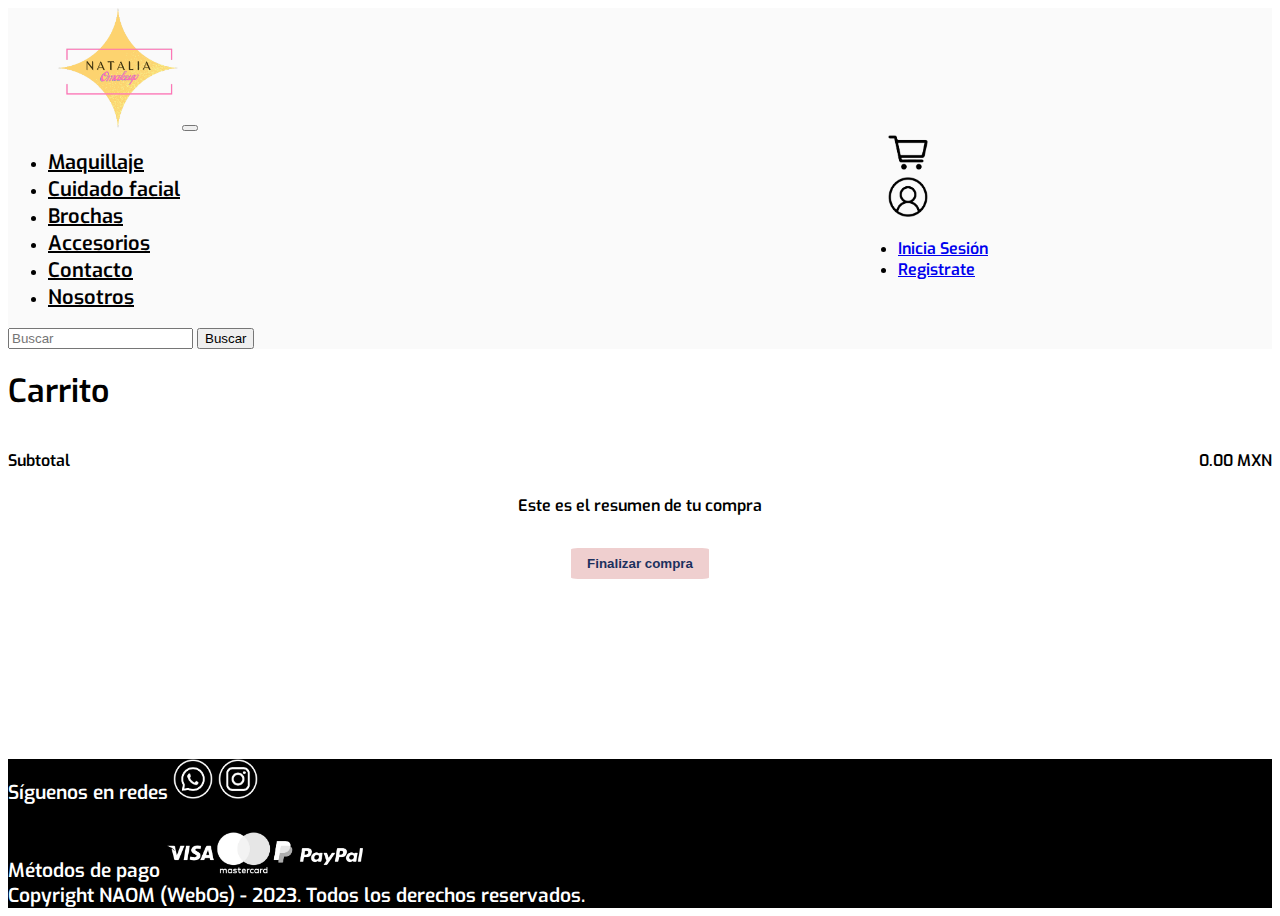
<file: NAOM-api/src/main/resources/static/HTML/carrito.html>
<!doctype html>
<html lang="en">

<head>
  <meta charset="utf-8">
  <meta name="viewport" content="width=device-width, initial-scale=1">
  <link href="https://cdn.jsdelivr.net/npm/bootstrap@5.2.3/dist/css/bootstrap.min.css" rel="stylesheet"
    integrity="sha384-rbsA2VBKQhggwzxH7pPCaAqO46MgnOM80zW1RWuH61DGLwZJEdK2Kadq2F9CUG65" crossorigin="anonymous">
    <link rel="stylesheet" href="https://fonts.googleapis.com/css2?family=Material+Symbols+Rounded:opsz,wght,FILL,GRAD@20..48,100..700,0..1,-50..200" />
    <link rel="stylesheet" href="../css/footer.css">
  <link rel="stylesheet" href="../css/navbar.css">
  <link rel="stylesheet" href="../css/carrito.css">
  <script type="module" src="../js/carrito.js" defer></script>
  <title>NAOM</title>
</head>

<body>
  <nav class="navbar navbar-expand-xl bg-light">
    <div class="container-fluid">
      <a class="navbar-brand" style="margin-right: 0;" href="/"><img src="../Fotos_pagina/Logo_NAOM.png"
          alt="" width="150px"></a>
      <div class="row" id="user-wrapper">
        <div class="col-4">
          <a class="iconNav" href="../HTML/carrito.html"><img src="../Fotos_pagina/Carrito.png" alt="" width="35px"
              id="cartIcon"></a>
        </div>
        <div class="dropdown col-4">
          <a class="iconNav" href="#" role="button" data-bs-toggle="dropdown" aria-expanded="false">
            <img src="../Fotos_pagina/Usuario.png" alt="" width="35px" id="userIcon">
          </a>
          <ul class="dropdown-menu">
            <li><a class="dropdown-item toggleUserView" href="../HTML/logIn.html">Inicia Sesión</a></li>
            <li><a class="dropdown-item toggleUserView" href="../HTML/registro.html">Registrate</a></li>
          </ul>
        </div>
        <!--<a class="iconNav" href="../html/registro.html"><img src="../Fotos_pagina/Usuario.png" alt="" width="35px" id="userIcon"></a>-->
      </div>
      <button class="navbar-toggler" type="button" data-bs-toggle="collapse" data-bs-target="#navbarSupportedContent"
        aria-controls="navbarSupportedContent" aria-expanded="false" aria-label="Toggle navigation">
        <span class="navbar-toggler-icon"></span>
      </button>
      <div class="collapse navbar-collapse" id="navbarSupportedContent">
        <ul class="navbar-nav me-auto mb-2 mb-lg-0">
          <li class="nav-item">
            <a class="nav-link" href="./maquillaje.html">Maquillaje</a>
          </li>
          <li class="nav-item">
            <a class="nav-link" href="./cuidadofacial.html">Cuidado facial</a>
          </li>
          <li class="nav-item">
            <a class="nav-link" href="./brochas.html">Brochas</a>
          </li>
          <li class="nav-item">
            <a class="nav-link" href="./accesorios.html">Accesorios</a>
          </li>
          <li class="nav-item">
            <a class="nav-link" href="contact.html">Contacto</a>
          </li>
          <li class="nav-item">
            <a class="nav-link" href="aboutus.html">Nosotros</a>
          </li>
        </ul>
      </div>
      <form class="d-flex" role="search">
        <input class="form-control me-2" type="search" id="searchBar" placeholder="Buscar" aria-label="Search">
        <button class="btn btn-outline-dark" id="searchButton" type="submit">Buscar</button>
      </form>
    </div>
  </nav>
  <!-- Carrito -->
  <main class="container">
    <header class="main-headers mt-3">
      <h1 class="text-center"> <b> Carrito </b> </h1>
    </header>
    <div class="row justify-content-around" id="carrito">
      <!-- User Articles -->
      <div class="text-center align-items col-lg-6 col-sm-12 pt-2" id="userArticles">
      </div>
      <!-- Summary-->
      <div id="resumen" class="col-lg-5 col-sm-12 mt-3">
          <div id="subtotal">
            <p>Subtotal</p>
            <p>0.00 MXN</p>
          </div>
          <div>
            <p>Este es el resumen de tu compra</p>
          </div>
          <div>
            <button id="finCompra">Finalizar compra</button>
          </div>
      </div>
    </div>
  </main>
  

  <footer class="text-center text-white" style="background-color:black;">
    <!-- Grid container -->
    <div class="container">
      <!-- Section: Social media -->
      <section class="mb-4">
        <span>Síguenos en redes</span>
        <!-- Whatsapp -->
        <a class="btn btn-link btn-floating btn-lg text-dark m-1" href="#!" target="_blank" title="Mándame un mensaje"
          role="button" data-mdb-ripple-color="dark" style="padding: 0;"><img src="../Fotos_pagina/Whats.png"
            width="40px" style="color: white;" alt=""></i></a>

        <!-- Instagram -->
        <a class="btn btn-link btn-floating btn-lg text-dark m-1" href="https://www.instagram.com/natalia_omakeup/"
          target="_blank" title="Sígueme en Instagram" role="button" data-mdb-ripple-color="dark"
          style="padding: 0;"><img src="../Fotos_pagina/IG.png" alt="" width="40px" height="40px"></i></a>
        <br>
        <br>
        <span>Métodos de pago</span>
        <a class="btn btn-link btn-floating btn-lg text-dark m-1" href="#!" role="button" data-mdb-ripple-color="dark"
          style="padding: 0;"><img src="../Fotos_pagina/tarjetas1.png" alt="" width="200px"></i></a>
      </section>
    </div>
    <div class="text-center text-dark pb-2" style="background-color: rgba(0, 0, 0, 0.2);">
      Copyright NAOM (WebOs) - 2023. Todos los derechos reservados.
    </div>
  </footer>
  <script src="../js/navbar.js"></script>
  <script src="https://cdn.jsdelivr.net/npm/bootstrap@5.2.3/dist/js/bootstrap.bundle.min.js"
    integrity="sha384-kenU1KFdBIe4zVF0s0G1M5b4hcpxyD9F7jL+jjXkk+Q2h455rYXK/7HAuoJl+0I4"
    crossorigin="anonymous"></script>
</body>

</html>
</file>
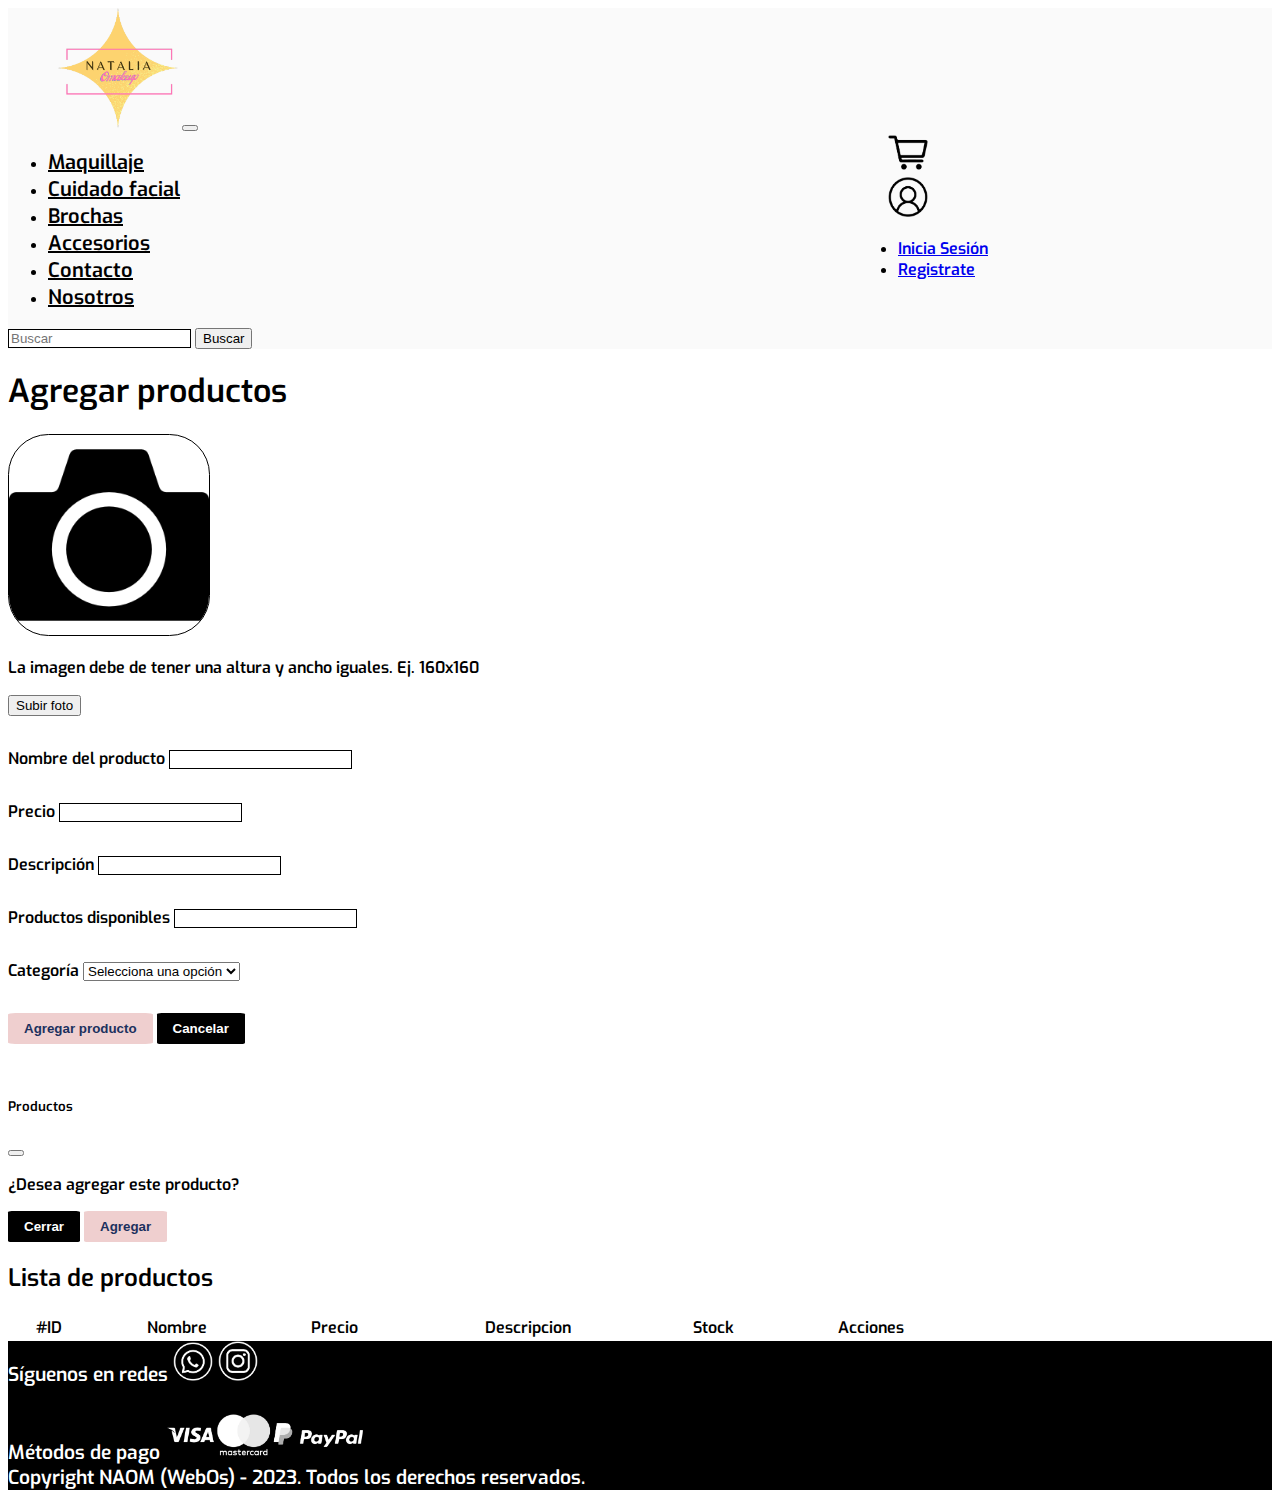
<file: NAOM-api/src/main/resources/static/HTML/formProductos.html>
<!doctype html>
<html lang="en">

<head>
  <meta charset="utf-8">
  <meta name="viewport" content="width=device-width, initial-scale=1">
  <title>NAOM-Nosotros</title>
  <link href="https://cdn.jsdelivr.net/npm/bootstrap@5.2.3/dist/css/bootstrap.min.css" rel="stylesheet"
    integrity="sha384-rbsA2VBKQhggwzxH7pPCaAqO46MgnOM80zW1RWuH61DGLwZJEdK2Kadq2F9CUG65" crossorigin="anonymous">
  <link rel="stylesheet" href="../css/footer.css">
  <link rel="stylesheet" href="../css/navbar.css">
  <link rel="stylesheet" href="../css/formProducts.css">
  <link rel="stylesheet" href="../css/aboutus.css">

</head>

<body>
  <nav class="navbar navbar-expand-xl bg-light">
    <div class="container-fluid">
      <a class="navbar-brand" style="margin-right: 0;" href="../index.html"><img src="../Fotos_pagina/Logo_NAOM.png"
          alt="" width="150px"></a>
      <div class="row" id="user-wrapper">
        <div class="col-4">
          <a class="iconNav" href="../HTML/carrito.html"><img src="../Fotos_pagina/Carrito.png" alt="" width="35px"
              id="cartIcon"></a>
        </div>
        <div class="dropdown col-4">
          <a class="iconNav" href="#" role="button" data-bs-toggle="dropdown" aria-expanded="false">
            <img src="../Fotos_pagina/Usuario.png" alt="" width="35px" id="userIcon">
          </a>
          <ul class="dropdown-menu">
            <li><a class="dropdown-item toggleUserView" href="../HTML/logIn.html">Inicia Sesión</a></li>
            <li><a class="dropdown-item toggleUserView" href="../HTML/registro.html">Registrate</a></li>
          </ul>
        </div>
        <!--<a class="iconNav" href="../html/registro.html"><img src="../Fotos_pagina/Usuario.png" alt="" width="35px" id="userIcon"></a>-->
      </div>
      <button class="navbar-toggler" type="button" data-bs-toggle="collapse" data-bs-target="#navbarSupportedContent"
        aria-controls="navbarSupportedContent" aria-expanded="false" aria-label="Toggle navigation">
        <span class="navbar-toggler-icon"></span>
      </button>
      <div class="collapse navbar-collapse" id="navbarSupportedContent">
        <ul class="navbar-nav me-auto mb-2 mb-lg-0">
          <li class="nav-item">
            <a class="nav-link" href="./maquillaje.html">Maquillaje</a>
          </li>
          <li class="nav-item">
            <a class="nav-link" href="./cuidadofacial.html">Cuidado facial</a>
          </li>
          <li class="nav-item">
            <a class="nav-link" href="./brochas.html">Brochas</a>
          </li>
          <li class="nav-item">
            <a class="nav-link" href="./accesorios.html">Accesorios</a>
          </li>
          <li class="nav-item">
            <a class="nav-link" href="contact.html">Contacto</a>
          </li>
          <li class="nav-item">
            <a class="nav-link" href="aboutus.html">Nosotros</a>
          </li>
        </ul>
      </div>
      <form class="d-flex" role="search">
        <input class="form-control me-2" type="search" id="searchBar" placeholder="Buscar" aria-label="Search">
        <button class="btn btn-outline-dark" id="searchBar" type="submit">Buscar</button>
      </form>
    </div>
  </nav>


  <div class="mx-2 my-4" id="formulario">
    <!-- Titulo formulario -->
    <h1 class="my-5 text-center">Agregar productos</h1>
    <!-- Formulario -->
    <div class="alert alert-success" role="alert" style="display: none;" id="alertSuccess">
    </div>
    <form class="row justify-content-around" action="" id="form">
      <div class="col-lg-7 form-outline text-center">
        <label class="form-label" for="form0"></label>
        <img id="prevImg" width="200px" src="../Fotos_pagina/photo-camera.png" />
        <p class="mt-1">La imagen debe de tener una altura y ancho iguales. Ej. 160x160</p>
        <button id="upload_widget" class="cloudinary-button">Subir foto</button>
    
        <div class="alertRegistro" id="alertFile" style="display: none;">Debe de contener una foto</div>
      </div>
      <div class="col-lg-7 form-outline">
        <label class="form-label" for="form1">Nombre del producto</label>
        <input type="text" name="name" id="form1" class="form-control" />
        <div class="alertRegistro" id="alertProductName" style="display: none;">El nombre debe contener entre 3-20
          caracteres</div>
      </div>
      <div class="col-lg-7 form-outline">
        <label class="form-label" for="form2">Precio</label>
        <input type="number" step="0.01" name="price" id="form2" class="form-control" />
        <div class="alertRegistro" id="alertPrice" style="display: none;">Ingresa un precio válido</div>
      </div>
      <div class="form-outline col-lg-7">
        <label class="form-label" for="form3">Descripción</label>
        <input type="text" name="description" id="form3" class="form-control" />
        <div class="alertRegistro" id="alertDescription" style="display: none;">La descripción debe contener más de 15
          caracteres</div>
      </div>
      <div class="form-outline col-lg-7">
        <label class="form-label" for="form4">Productos disponibles</label>
        <input type="number" step="0.01" name="stock" id="form4" class="form-control" />
        <div class="alertRegistro" id="alertAvailable" style="display: none;">Ingresa productos disponibles</div>
      </div>
      <div class="form-outline col-lg-7">
        <label class="form-label" for="form5">Categoría</label>
        <select class="form-select" aria-label="Default select example" id="selectorCategoria">
          <option selected>Selecciona una opción</option>
          <option value="1">1.- Maquillaje</option>
          <option value="2">2.- Brochas</option>
          <option value="3">3.- Cuidado Facial</option>
          <option value="4">4.- Accesorios</option>
        </select>
        <!-- <input type="number" step="0.01" name="stock" id="form4" class="form-control" /> -->
        <div class="alertRegistro" id="alertAvailable" style="display: none;">Ingresa productos disponibles</div>
      </div>
      <div class="form-outline mb-4 col-lg-7" id="buttons">
        <button type="submit" class="mx-2" id="btnProduct">Agregar producto</button>
        <button type="button" class="mx-2" id="btnProductCancel">Cancelar</button>
      </div>
    </form>
  </div>

 <!-----MODAL------>
 <div class="modal" id="exampleModal"  tabindex="-1" aria-labelledby="exampleModalLabel" aria-hidden="true">
  <div class="modal-dialog">
    <div class="modal-content">
      <div class="modal-header justify-content-around">
        <h5 class="modal-title">Productos</h5>
        <button type="button" id="CloseModal" class="btn-close" data-bs-dismiss="modal" aria-label="Close"></button>
      </div>
      <div class="modal-body text-center">
        <p>¿Desea agregar este producto?</p>
      </div>
      <div class="modal-footer">
        <button type="button" id="btnCerrar" data-bs-dismiss="modal">Cerrar</button>
        <button type="button" id="btnConfirm">Agregar</button>
      </div>
    </div>
  </div>
</div>

<div class="row justify-content-around">
  <h2 class="text-center my-5">Lista de productos</h2>
  <table id="tablaProductos" class="table table-borderless table-striped" style="width: 60rem; align-items: center;">
    <thead>
      <tr> 
        <th scope="col">#ID</th>
        <th scope="col">Nombre</th>
        <th scope="col">Precio</th>
        <th scope="col">Descripcion</th>
        <th scope="col">Stock</th>
        <th scope="col">Acciones</th>
      </tr>
    </thead>
    <tbody id="tableRow">
    </tbody>
  </table>
</div>

  <footer class="text-center text-white" style="background-color:black;">
    <!-- Grid container -->
    <div class="container">
      <!-- Section: Social media -->
      <section class="mb-4">
        <span>Síguenos en redes</span>
        <!-- Whatsapp -->
        <a class="btn btn-link btn-floating btn-lg text-dark m-1" href="#!" target="_blank" title="Mándame un mensaje"
          role="button" data-mdb-ripple-color="dark" style="padding: 0;"><img src="../Fotos_pagina/Whats.png"
            width="40px" style="color: white;" alt=""></i></a>

        <!-- Instagram -->
        <a class="btn btn-link btn-floating btn-lg text-dark m-1" href="https://www.instagram.com/natalia_omakeup/"
          target="_blank" title="Sígueme en Instagram" role="button" data-mdb-ripple-color="dark"
          style="padding: 0;"><img src="../Fotos_pagina/IG.png" alt="" width="40px" height="40px"></i></a>
        <br>
        <br>
        <span>Métodos de pago</span>
        <a class="btn btn-link btn-floating btn-lg text-dark m-1" href="#!" role="button" data-mdb-ripple-color="dark"
          style="padding: 0;"><img src="../Fotos_pagina/tarjetas1.png" alt="" width="200px"></i></a>

      </section>
    </div>
    <div class="text-center text-dark pb-2" style="background-color: rgba(0, 0, 0, 0.2);">
      Copyright NAOM (WebOs) - 2023. Todos los derechos reservados.
    </div>
  </footer>
  <script src="../js/navbar.js"></script>
  <script src="https://cdn.jsdelivr.net/npm/bootstrap@5.2.3/dist/js/bootstrap.bundle.min.js"
    integrity="sha384-kenU1KFdBIe4zVF0s0G1M5b4hcpxyD9F7jL+jjXkk+Q2h455rYXK/7HAuoJl+0I4"
    crossorigin="anonymous"></script>
  <script type="module" src="../js/formProducts.js"></script>
  <script src="https://upload-widget.cloudinary.com/global/all.js" type="text/javascript"></script> 
</body>

</html>
</file>
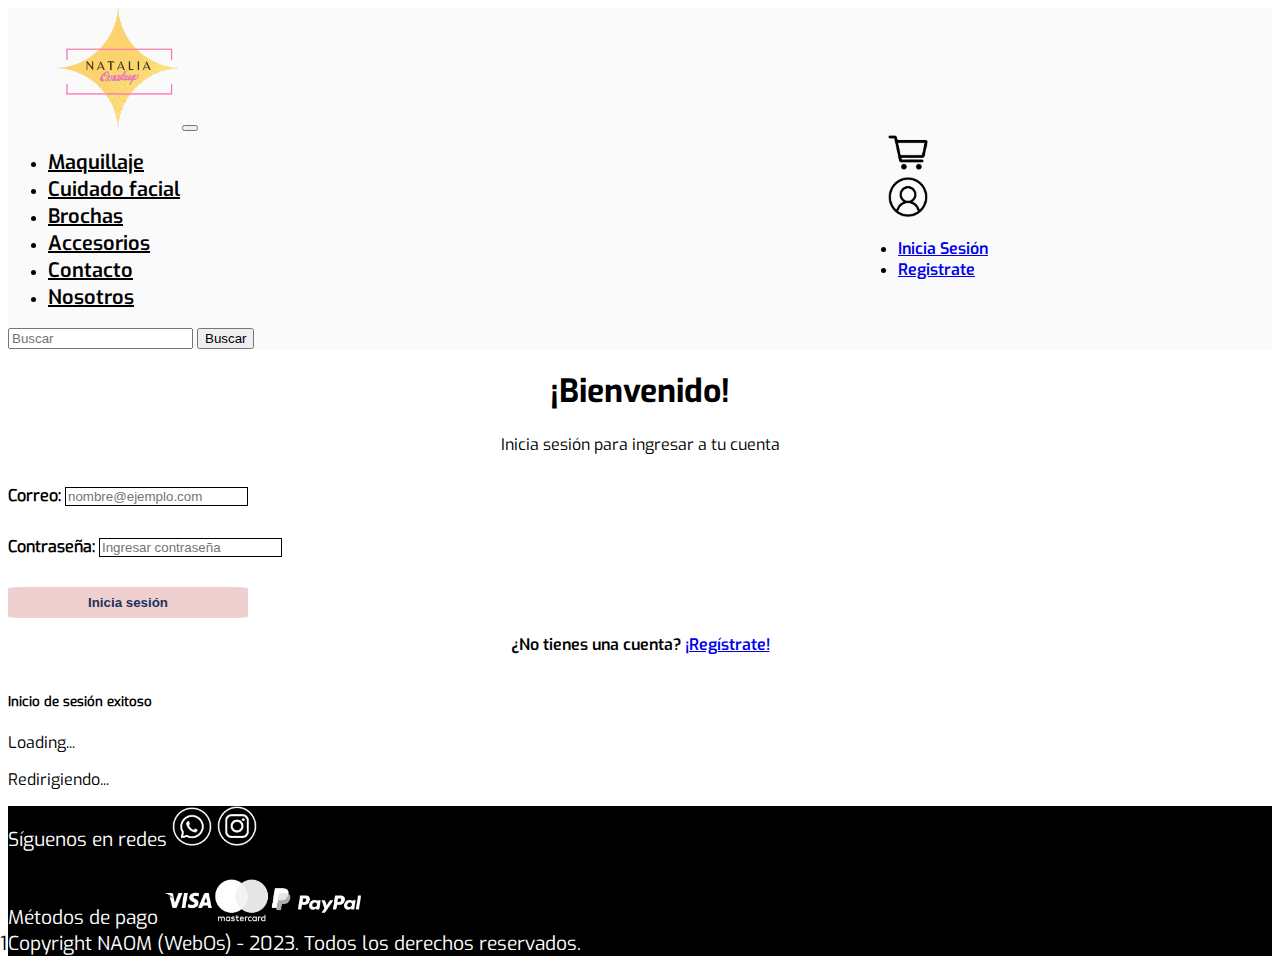
<file: NAOM-api/src/main/resources/static/HTML/logIn.html>
<!DOCTYPE html>
<html lang="en">

<head>
  <meta charset="UTF-8">
  <meta http-equiv="X-UA-Compatible" content="IE=edge">
  <meta name="viewport" content="width=device-width, initial-scale=1.0">
  <title>Iniciar Sesión</title>
  <link href="https://cdn.jsdelivr.net/npm/bootstrap@5.2.3/dist/css/bootstrap.min.css" rel="stylesheet"
    integrity="sha384-rbsA2VBKQhggwzxH7pPCaAqO46MgnOM80zW1RWuH61DGLwZJEdK2Kadq2F9CUG65" crossorigin="anonymous">
  <link rel="stylesheet" href="../css/footer.css">
  <link rel="stylesheet" href="../css/navbar.css">
  <link rel="stylesheet" href="../css/logIn.css">
</head>

<body>
  <nav class="navbar navbar-expand-xl bg-light">
    <div class="container-fluid">
      <a class="navbar-brand" style="margin-right: 0;" href="/"><img src="../Fotos_pagina/Logo_NAOM.png"
          alt="" width="150px"></a>
      <div class="row" id="user-wrapper">
        <div class="col-4">
          <a class="iconNav" href="../HTML/carrito.html"><img src="../Fotos_pagina/Carrito.png" alt="" width="35px"
              id="cartIcon"></a>
        </div>
        <div class="dropdown col-4">
          <a class="iconNav" href="#" role="button" data-bs-toggle="dropdown" aria-expanded="false">
            <img src="../Fotos_pagina/Usuario.png" alt="" width="35px" id="userIcon">
          </a>
          <ul class="dropdown-menu">
            <li><a class="dropdown-item toggleUserView" href="../HTML/logIn.html">Inicia Sesión</a></li>
            <li><a class="dropdown-item toggleUserView" href="../HTML/registro.html">Registrate</a></li>
          </ul>
        </div>
        <!--<a class="iconNav" href="../html/registro.html"><img src="../Fotos_pagina/Usuario.png" alt="" width="35px" id="userIcon"></a>-->
      </div>
      <button class="navbar-toggler" type="button" data-bs-toggle="collapse" data-bs-target="#navbarSupportedContent"
        aria-controls="navbarSupportedContent" aria-expanded="false" aria-label="Toggle navigation">
        <span class="navbar-toggler-icon"></span>
      </button>
      <div class="collapse navbar-collapse" id="navbarSupportedContent">
        <ul class="navbar-nav me-auto mb-2 mb-lg-0">
          <li class="nav-item">
            <a class="nav-link" href="./maquillaje.html">Maquillaje</a>
          </li>
          <li class="nav-item">
            <a class="nav-link" href="./cuidadofacial.html">Cuidado facial</a>
          </li>
          <li class="nav-item">
            <a class="nav-link" href="./brochas.html">Brochas</a>
          </li>
          <li class="nav-item">
            <a class="nav-link" href="./accesorios.html">Accesorios</a>
          </li>
          <li class="nav-item">
            <a class="nav-link" href="contact.html">Contacto</a>
          </li>
          <li class="nav-item">
            <a class="nav-link" href="aboutus.html">Nosotros</a>
          </li>
        </ul>
      </div>
      <form class="d-flex" role="search">
        <input class="form-control me-2" type="search" id="searchBar" placeholder="Buscar" aria-label="Search">
        <button class="btn btn-outline-dark" id="searchButton" type="submit">Buscar</button>
      </form>
    </div>
  </nav>



  <main class="container ">
    </div>
    <h1 class="mt-5">¡Bienvenido!</h1>
    <p>Inicia sesión para ingresar a tu cuenta</p>
    <form>

      <div class="row justify-content-around mt-5" id="Cuenta">
        <div class="col-lg-4 col-10 form-input"><label><strong>Correo:</strong></label>
          <input type="email" class="form-control" placeholder="nombre@ejemplo.com" id="email">
        </div>
        <div class="col-lg-4 col-10 form-input"><label><strong>Contraseña:</strong></label>
          <input type="password" class="form-control" placeholder="Ingresar contraseña" id="password">
        </div>
        <!--<p class="mt-4">¿Olvidaste tu contraseña?</p>-->
      </div>

      <div class="row justify-content-around">
        <div class="col-lg-4 col-6 text-center my-5">
          <button type="button" class="btnLogIn" id="btnLogIn">Inicia sesión</button>
          <p class="mt-4" style="font-family: ExoSemiBold;">¿No tienes una cuenta? <a
              href="./registro.html">¡Regístrate!</a></p>
        </div>
        <div class="alertLogIn text-center" id="alertErrorLogin" style="display: none;">El usuario
          y/o contraseña son inválidos</div>
      </div>
      <div class="mb-5"></div>
      </div>
    </form>


  </main>

  <!---------------MODAL--------->
  <div class="modal" id="ModalRegistro" tabindex="-1">
    <div class="modal-dialog">
      <div class="modal-content">
        <div class="modal-header justify-content-around">
          <h5 class="modal-title"><strong>Inicio de sesión exitoso</strong></h5>
        </div>
        <div class="modal-body text-center">
          <div class="spinner-border" role="status">
            <span class="visually-hidden">Loading...</span>
          </div>
          <p>Redirigiendo...</p>
        </div>
      </div>
    </div>
  </div>






  <footer class="text-center text-white" style="background-color:black;">
    <!-- Grid container -->
    <div class="container">
      <!-- Section: Social media -->
      <section class="mb-4">
        <span>Síguenos en redes</span>
        <!-- Whatsapp -->
        <a class="btn btn-link btn-floating btn-lg text-dark m-1" href="#!" target="_blank" title="Mándame un mensaje"
          role="button" data-mdb-ripple-color="dark" style="padding: 0;"><img src="../Fotos_pagina/Whats.png"
            width="40px" style="color: white;" alt=""></i></a>

        <!-- Instagram -->
        <a class="btn btn-link btn-floating btn-lg text-dark m-1" href="https://www.instagram.com/natalia_omakeup/"
          target="_blank" title="Sígueme en Instagram" role="button" data-mdb-ripple-color="dark"
          style="padding: 0;"><img src="../Fotos_pagina/IG.png" alt="" width="40px" height="40px"></i></a>
        <br>
        <br>
        <span>Métodos de pago</span>
        <a class="btn btn-link btn-floating btn-lg text-dark m-1" href="#!" role="button" data-mdb-ripple-color="dark"
          style="padding: 0;"><img src="../Fotos_pagina/tarjetas1.png" alt="" width="200px"></i></a>
      </section>
    </div>
    <a role="button" id="adminLogin" style="color: black;position: absolute; left: 0;">1</a>
    <div class="text-center text-dark pb-2" style="background-color: rgba(0, 0, 0, 0.2);">
      Copyright NAOM (WebOs) - 2023. Todos los derechos reservados.
    </div>
  </footer>
  <script src="../js/navbar.js"></script>
  <script type="module" src="../js/logIn.js"></script>
  <script src="https://cdn.jsdelivr.net/npm/bootstrap@5.2.3/dist/js/bootstrap.bundle.min.js"
    integrity="sha384-kenU1KFdBIe4zVF0s0G1M5b4hcpxyD9F7jL+jjXkk+Q2h455rYXK/7HAuoJl+0I4"
    crossorigin="anonymous"></script>

</body>

</html>
</file>
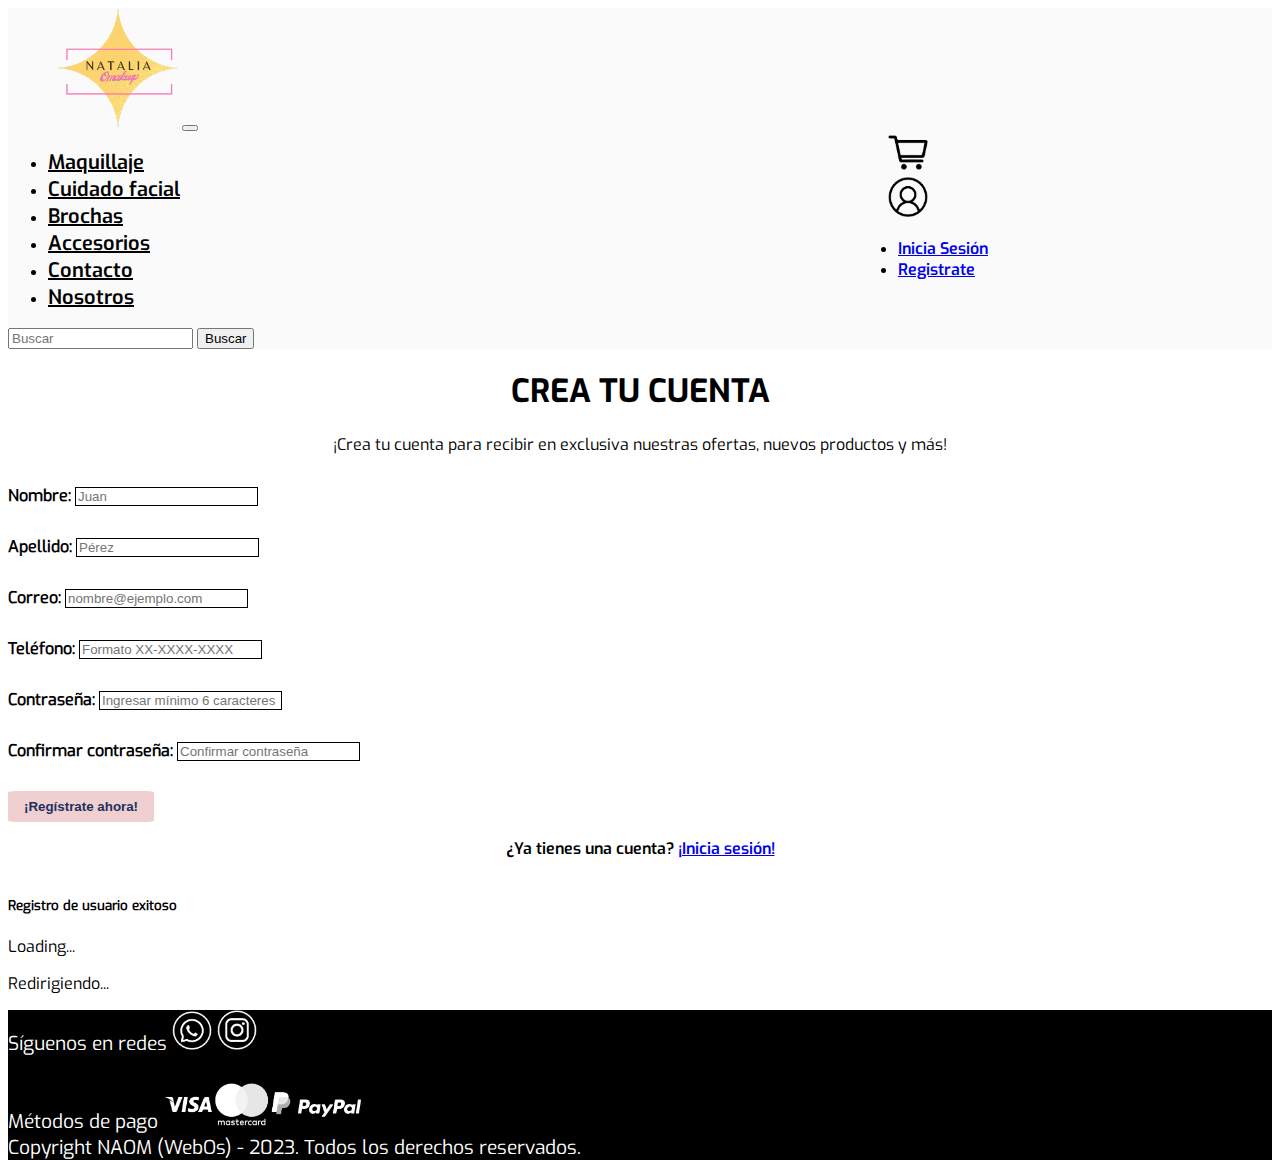
<file: NAOM-api/src/main/resources/static/HTML/registro.html>
<!doctype html>
<html lang="en">

<head>
  <meta charset="utf-8">
  <meta name="viewport" content="width=device-width, initial-scale=1">
  <title>NAOM</title>
  <link href="https://cdn.jsdelivr.net/npm/bootstrap@5.2.3/dist/css/bootstrap.min.css" rel="stylesheet"
    integrity="sha384-rbsA2VBKQhggwzxH7pPCaAqO46MgnOM80zW1RWuH61DGLwZJEdK2Kadq2F9CUG65" crossorigin="anonymous">
  <link rel="stylesheet" href="../css/footer.css">
  <link rel="stylesheet" href="../css/navbar.css">
  <link rel="stylesheet" href="../css/registro.css">
</head>

<body>
  <nav class="navbar navbar-expand-xl bg-light">
    <div class="container-fluid">
      <a class="navbar-brand" style="margin-right: 0;" href="/"><img src="../Fotos_pagina/Logo_NAOM.png"
          alt="" width="150px"></a>
      <div class="row" id="user-wrapper">
        <div class="col-4">
          <a class="iconNav" href="../HTML/carrito.html"><img src="../Fotos_pagina/Carrito.png" alt="" width="35px"
              id="cartIcon"></a>
        </div>
        <div class="dropdown col-4">
          <a class="iconNav" href="#" role="button" data-bs-toggle="dropdown" aria-expanded="false">
            <img src="../Fotos_pagina/Usuario.png" alt="" width="35px" id="userIcon">
          </a>
          <ul class="dropdown-menu">
            <li><a class="dropdown-item toggleUserView" href="../HTML/logIn.html">Inicia Sesión</a></li>
            <li><a class="dropdown-item toggleUserView" href="../HTML/registro.html">Registrate</a></li>
          </ul>
        </div>
        <!--<a class="iconNav" href="../html/registro.html"><img src="../Fotos_pagina/Usuario.png" alt="" width="35px" id="userIcon"></a>-->
      </div>
      <button class="navbar-toggler" type="button" data-bs-toggle="collapse" data-bs-target="#navbarSupportedContent"
        aria-controls="navbarSupportedContent" aria-expanded="false" aria-label="Toggle navigation">
        <span class="navbar-toggler-icon"></span>
      </button>
      <div class="collapse navbar-collapse" id="navbarSupportedContent">
        <ul class="navbar-nav me-auto mb-2 mb-lg-0">
          <li class="nav-item">
            <a class="nav-link" href="./maquillaje.html">Maquillaje</a>
          </li>
          <li class="nav-item">
            <a class="nav-link" href="./cuidadofacial.html">Cuidado facial</a>
          </li>
          <li class="nav-item">
            <a class="nav-link" href="./brochas.html">Brochas</a>
          </li>
          <li class="nav-item">
            <a class="nav-link" href="./accesorios.html">Accesorios</a>
          </li>
          <li class="nav-item">
            <a class="nav-link" href="contact.html">Contacto</a>
          </li>
          <li class="nav-item">
            <a class="nav-link" href="aboutus.html">Nosotros</a>
          </li>
        </ul>
      </div>
      <form class="d-flex" role="search">
        <input class="form-control me-2" type="search" id="searchBar" placeholder="Buscar" aria-label="Search">
        <button class="btn btn-outline-dark" id="searchButton" type="submit">Buscar</button>
      </form>
    </div>
  </nav>



  <main class="container ">
    </div>
    <h1 class="mt-5">CREA TU CUENTA</h1>
    <p>¡Crea tu cuenta para recibir en exclusiva nuestras ofertas, nuevos productos y más! </p>
    <form>
      <div class="row justify-content-around mt-5" id="Cuenta">
        <div class="col-lg-4 col-10 form-input"><label><strong>Nombre:</strong></label>
          <input type="text" class="form-control" placeholder="Juan" id="nombre">
          <div class="alertRegistro" id="alertNombre" style="display: none;">El nombre no es válido</div>
        </div>
        <div class="col-lg-4 col-10 form-input"><label><strong>Apellido:</strong></label>
          <input type="text" class="form-control" placeholder="Pérez" id="apellido">
          <div class="alertRegistro" id="alertApellido" style="display: none;">El apellido no es válido</div>
        </div>
      </div>
      <div class="row justify-content-around">
        <div class="col-lg-4 col-10 form-input"><label><strong>Correo:</strong></label>
          <input type="email" class="form-control" placeholder="nombre@ejemplo.com" id="email">
          <div class="alertRegistro" id="alertCorreo" style="display: none;">El correo electrónico no es válido</div>
        </div>

        <div class="col-lg-4 col-10 form-input"><label><strong>Teléfono:</strong></label>
          <input type="tel" maxlength="12" class="form-control" placeholder="Formato XX-XXXX-XXXX" id="tel">
          <div class="alertRegistro" id="alertTel" style="display: none;">Ingresa un número válido</div>
        </div>
      </div>
      <div class="row justify-content-around">
        <div class="col-lg-4 col-10 form-input"><label><strong>Contraseña:</strong></label>
          <input type="password" class="form-control" id="password" placeholder="Ingresar mínimo 6 caracteres">
          <div class="alertRegistro" id="alertErrorPassword" style="display: none;">Mínimo 6 caracteres requeridos
          </div>
        </div>
        <div class="col-lg-4 col-10 form-input"><label><strong>Confirmar contraseña:</strong></label>
          <input type="password" class="form-control" id="confirmPassword" placeholder="Confirmar contraseña">
          <div class="alertRegistro" id="alertConfPassword" style="display: none;">Las contraseñas no coinciden </div>
        </div>
      </div>
      <div class="row justify-content-around">
        <div class="col-lg-4 col-10 text-center my-5">
          <button type="button" class="btnRegistro" id="btnRegistro">¡Regístrate ahora!</button>
          <p class="mt-4" style="font-family: ExoSemiBold;">¿Ya tienes una cuenta? <a
            href="./logIn.html">¡Inicia sesión!</a></p>
        </div>
      </div>
      <div class="mb-5"></div>
      </div>
    </form>
  </main>

  <!---------------MODAL--------->
  <div class="modal" id="ModalRegistro" tabindex="-1">
    <div class="modal-dialog">
      <div class="modal-content">
        <div class="modal-header justify-content-around">
          <h5 class="modal-title">Registro de usuario exitoso</h5>
        </div>
        <div class="modal-body text-center">
          <div class="spinner-border" role="status">
            <span class="visually-hidden">Loading...</span>
          </div>
          <p>Redirigiendo...</p>
        </div>
      </div>
    </div>
  </div>

  <footer class="text-center text-white" style="background-color:black;">
    <!-- Grid container -->
    <div class="container">
      <!-- Section: Social media -->
      <section class="mb-4">
        <span>Síguenos en redes</span>
        <!-- Whatsapp -->
        <a class="btn btn-link btn-floating btn-lg text-dark m-1" href="#!" target="_blank" title="Mándame un mensaje"
          role="button" data-mdb-ripple-color="dark" style="padding: 0;"><img src="../Fotos_pagina/Whats.png"
            width="40px" style="color: white;" alt=""></i></a>

        <!-- Instagram -->
        <a class="btn btn-link btn-floating btn-lg text-dark m-1" href="https://www.instagram.com/natalia_omakeup/"
          target="_blank" title="Sígueme en Instagram" role="button" data-mdb-ripple-color="dark"
          style="padding: 0;"><img src="../Fotos_pagina/IG.png" alt="" width="40px" height="40px"></i></a>
        <br>
        <br>
        <span>Métodos de pago</span>
        <a class="btn btn-link btn-floating btn-lg text-dark m-1" href="#!" role="button" data-mdb-ripple-color="dark"
          style="padding: 0;"><img src="../Fotos_pagina/tarjetas1.png" alt="" width="200px"></i></a>
      </section>
    </div>
    <div class="text-center text-dark pb-2" style="background-color: rgba(0, 0, 0, 0.2);">
      Copyright NAOM (WebOs) - 2023. Todos los derechos reservados.
    </div>
  </footer>
  <script src="../js/navbar.js"></script>
  <script type="module" src="../js/registro.js"></script>
  <script src="https://cdn.jsdelivr.net/npm/bootstrap@5.2.3/dist/js/bootstrap.bundle.min.js"
    integrity="sha384-kenU1KFdBIe4zVF0s0G1M5b4hcpxyD9F7jL+jjXkk+Q2h455rYXK/7HAuoJl+0I4"
    crossorigin="anonymous"></script>
</body>

</html>
</file>
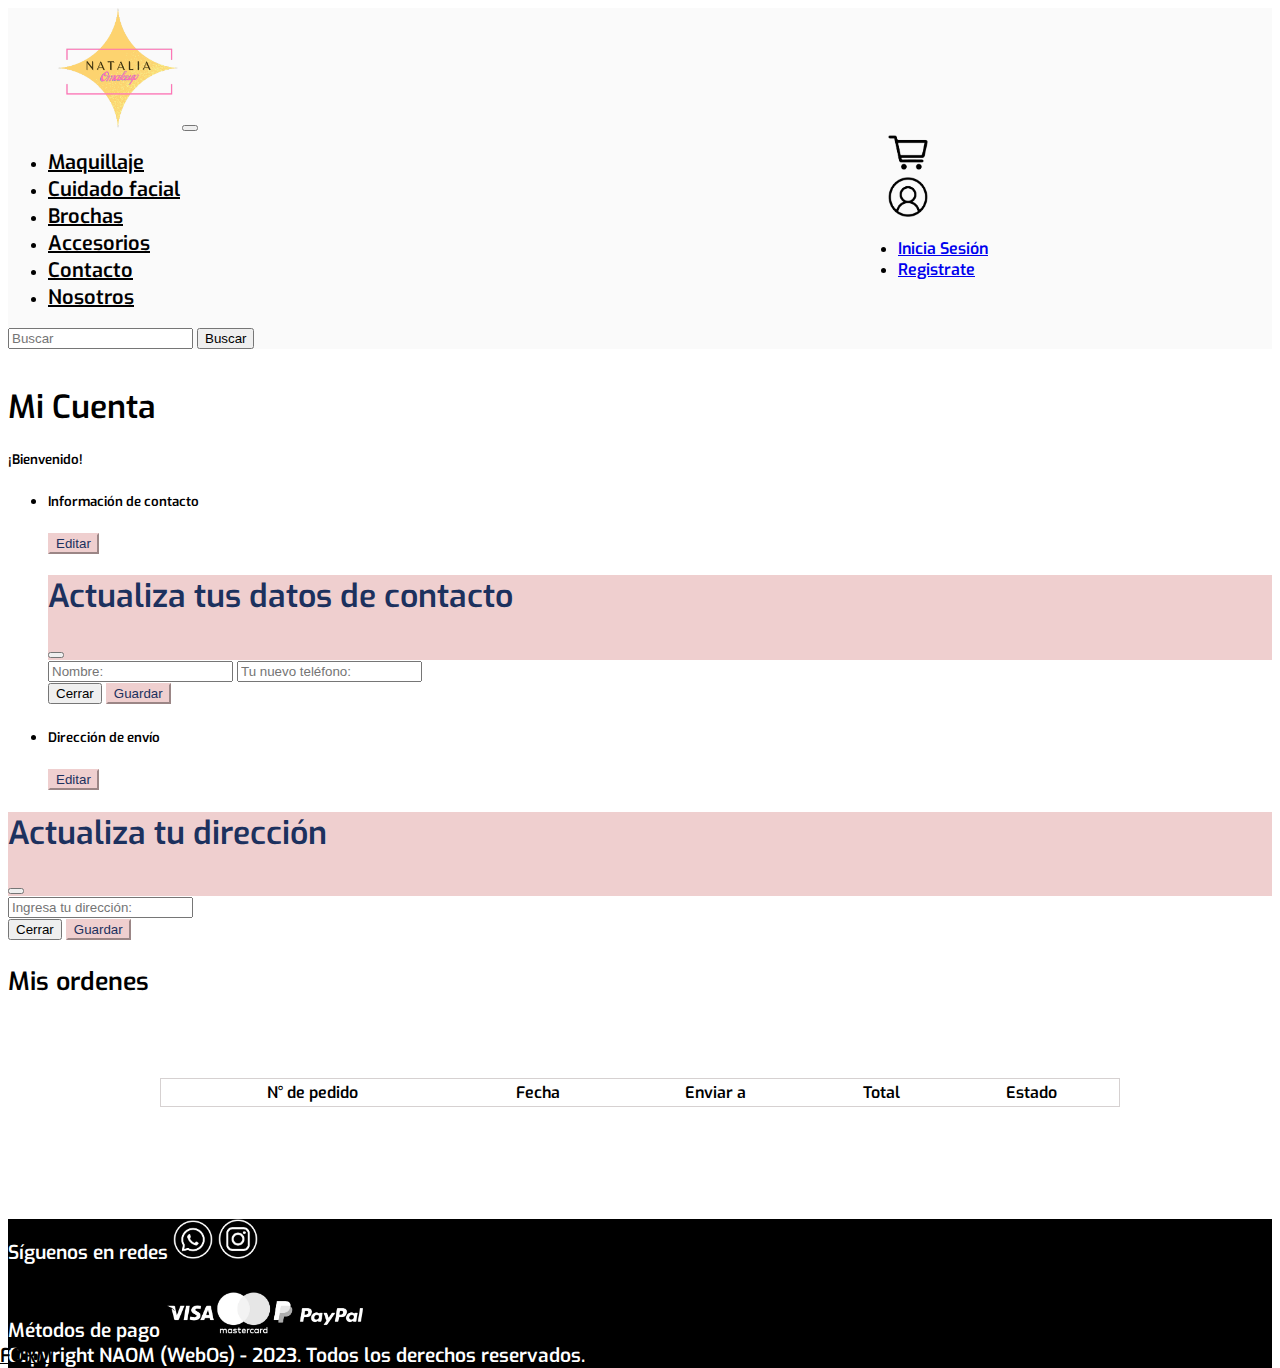
<file: NAOM-api/src/main/resources/static/HTML/usuario.html>
<!doctype html>
<html lang="en">

<head>
  <meta charset="utf-8">
  <meta name="viewport" content="width=device-width, initial-scale=1">
  <title>NAOM-Nosotros</title>
  <link href="https://cdn.jsdelivr.net/npm/bootstrap@5.2.3/dist/css/bootstrap.min.css" rel="stylesheet"
    integrity="sha384-rbsA2VBKQhggwzxH7pPCaAqO46MgnOM80zW1RWuH61DGLwZJEdK2Kadq2F9CUG65" crossorigin="anonymous">
  <link rel="stylesheet" href="../css/footer.css">
  <link rel="stylesheet" href="../css/navbar.css">
  <link rel="stylesheet" href="../css/usuario.css">

</head>

<body>
  <nav class="navbar navbar-expand-xl bg-light">
    <div class="container-fluid">
      <a class="navbar-brand" style="margin-right: 0;" href="/"><img src="../Fotos_pagina/Logo_NAOM.png"
          alt="" width="150px"></a>
      <div class="row" id="user-wrapper">
        <div class="col-4">
          <a class="iconNav" href="../HTML/carrito.html"><img src="../Fotos_pagina/Carrito.png" alt="" width="35px"
              id="cartIcon"></a>
        </div>
        <div class="dropdown col-4">
          <a class="iconNav" href="#" role="button" data-bs-toggle="dropdown" aria-expanded="false">
            <img src="../Fotos_pagina/Usuario.png" alt="" width="35px" id="userIcon">
          </a>
          <ul class="dropdown-menu">
            <li><a class="dropdown-item toggleUserView" href="../HTML/logIn.html">Inicia Sesión</a></li>
            <li><a class="dropdown-item toggleUserView" href="../HTML/registro.html">Registrate</a></li>
          </ul>
        </div>
        <!--<a class="iconNav" href="../html/registro.html"><img src="../Fotos_pagina/Usuario.png" alt="" width="35px" id="userIcon"></a>-->
      </div>
      <button class="navbar-toggler" type="button" data-bs-toggle="collapse" data-bs-target="#navbarSupportedContent"
        aria-controls="navbarSupportedContent" aria-expanded="false" aria-label="Toggle navigation">
        <span class="navbar-toggler-icon"></span>
      </button>
      <div class="collapse navbar-collapse" id="navbarSupportedContent">
        <ul class="navbar-nav me-auto mb-2 mb-lg-0">
          <li class="nav-item">
            <a class="nav-link" href="./maquillaje.html">Maquillaje</a>
          </li>
          <li class="nav-item">
            <a class="nav-link" href="./cuidadofacial.html">Cuidado facial</a>
          </li>
          <li class="nav-item">
            <a class="nav-link" href="./brochas.html">Brochas</span></a>
          </li>
          <li class="nav-item">
            <a class="nav-link" href="./accesorios.html">Accesorios</a>
          </li>
          <li class="nav-item">
            <a class="nav-link" href="contact.html">Contacto</a>
          </li>
          <li class="nav-item">
            <a class="nav-link" href="aboutus.html">Nosotros</a>
          </li>
        </ul>
      </div>
      <form class="d-flex" role="search">
        <input class="form-control me-2" type="search" id="searchBar" placeholder="Buscar" aria-label="Search">
        <button class="btn btn-outline-dark" id="searchButton" type="submit">Buscar</button>
      </form>
    </div>
  </nav>
  

<!----Barra de opciones de cuenta---->
<main class="container-fluid text-center">
  <header class="main-headers text-center">
    <h1>Mi Cuenta</h1>
    <h5>¡Bienvenido!</h5>
  </header>
  <div class="textpcard">
  <ul class="nav justify-content-center mb-3">
      <li class="nav-item col-md-6 ">
        <div class="card bg-light" style="width: 18rem;">
          <div class="card-body">
            <h5 class="card-title "><strong>Información de contacto</strong></h5>
            <p class="card-text" id="userInfo"></p>
            <button type="button" class="btn btn-primary" data-bs-toggle="modal" data-bs-target="#exampleModal1" style="background-color:rgb(239, 207, 207); color:rgb(28, 49, 94); border-color:rgb(239, 207, 207) ;">Editar</a>
          </div>
        </div>
      </li>
      <!-- Modal -->
<div class="modal fade" id="exampleModal1" tabindex="-1" aria-labelledby="exampleModalLabel" aria-hidden="true">
<div class="modal-dialog">
  <div class="modal-content">
    <div class="modal-header" style="background-color:rgb(239, 207, 207);  color:rgb(28, 49, 94); border-color:rgb(239, 207, 207) ;">
      <h1 class="modal-title fs-5" id="exampleModalLabel">Actualiza tus datos de contacto</h1>
      <button type="button" class="btn-close" data-bs-dismiss="modal" aria-label="Close"></button>
    </div>
    <div class="modal-body" >
      <input type="text" class="col-md-10 my-4" placeholder="Nombre:">
      <input type="text" class="col-md-10" placeholder="Tu nuevo teléfono:">
    </div>
    <div class="modal-footer">
      <button type="button" class="btn btn-dark" data-bs-dismiss="modal">Cerrar</button>
      <button type="button" class="btn btn-primary" style="background-color:rgb(239, 207, 207);  color:rgb(28, 49, 94); border-color:rgb(239, 207, 207) ;">Guardar</button>
    </div>
  </div>
</div>
</div>

      <li class="nav-item">
        <div class="card bg-light" style="width: 18rem;">
          <div class="card-body" id="userInfo">
            <h5 class="card-title"><strong>Dirección de envío</strong></h5>
            <p class="card-text" id="userAddress"></p>
            <button type="button" class="btn btn-primary" data-bs-toggle="modal"  data-bs-target="#exampleModal" style="background-color:rgb(239, 207, 207);  color:rgb(28, 49, 94); border-color:rgb(239, 207, 207) ;">Editar</button>
          </div>
        </div>
      </li>
    </ul>
  </div>
 <!-- Modal -->
<div class="modal fade" id="exampleModal" tabindex="-1" aria-labelledby="exampleModalLabel" aria-hidden="true">
<div class="modal-dialog">
  <div class="modal-content">
    <div class="modal-header" style="background-color:rgb(239, 207, 207);  color:rgb(28, 49, 94); border-color:rgb(239, 207, 207) ;">
      <h1 class="modal-title fs-5" id="exampleModalLabel">Actualiza tu dirección</h1>
      <button type="button" class="btn-close" data-bs-dismiss="modal" aria-label="Close"></button>
    </div>
    <div class="modal-body">
      <input type="text" class="col-md-10" placeholder="Ingresa tu dirección:">
    </div>
    <div class="modal-footer">
      <button type="button" class="btn btn-dark" data-bs-dismiss="modal" >Cerrar</button>
      <button type="button" class="btn btn-primary" style="background-color:rgb(239, 207, 207);  color:rgb(28, 49, 94); border-color:rgb(239, 207, 207) ;">Guardar</button>
    </div>
  </div>
</div>
</div>
  
  <!-------tabla-------->
    <div>
    <table id="tablaListaCompras" class="table table-borderless table-striped" style="width: 60rem; align-items: center;">
      <thead>
        <p style="font-size: 25px;">Mis ordenes</p>
        <tr> 
          <th scope="col">N° de pedido</th>
          <th scope="col">Fecha</th>
          <th scope="col">Enviar a</th>
          <th scope="col">Total</th>
          <th scope="col">Estado</th>
        </tr>
      </thead>
      <tbody id="tableOrders">
      </tbody>
    </table>
  </div>

</main>
  
  <!-------Footer------>
  <footer class="text-center text-white" style="background-color:black;">
    <!-- Grid container -->
    <div class="container">
      <!-- Section: Social media -->
      <section class="mb-4">
        <span>Síguenos en redes</span>
        <!-- Whatsapp -->
        <a class="btn btn-link btn-floating btn-lg text-dark m-1" href="#!" target="_blank" title="Mándame un mensaje"
          role="button" data-mdb-ripple-color="dark" style="padding: 0;"><img src="../Fotos_pagina/Whats.png"
            width="40px" style="color: white;" alt=""></i></a>

        <!-- Instagram -->
        <a class="btn btn-link btn-floating btn-lg text-dark m-1" href="https://www.instagram.com/natalia_omakeup/"
          target="_blank" title="Sígueme en Instagram" role="button" data-mdb-ripple-color="dark"
          style="padding: 0;"><img src="../Fotos_pagina/IG.png" alt="" width="40px" height="40px"></i></a>
        <br>
        <br>
        <span>Métodos de pago</span>
        <a class="btn btn-link btn-floating btn-lg text-dark m-1" href="#!" role="button" data-mdb-ripple-color="dark"
          style="padding: 0;"><img src="../Fotos_pagina/tarjetas1.png" alt="" width="200px"></i></a>
      </section>
    </div>
    <a style="color: black;position: absolute; left: 0;" href="formProductos.html">FORM</a>
    <div class="text-center text-dark pb-2" style="background-color: rgba(0, 0, 0, 0.2);">
      Copyright NAOM (WebOs) - 2023. Todos los derechos reservados.
    </div>
  </footer>
  <script src="../js/navbar.js"></script>
  <script type="module" src="../js/usuario.js"></script>
  <script src="https://cdn.jsdelivr.net/npm/bootstrap@5.2.3/dist/js/bootstrap.bundle.min.js"
    integrity="sha384-kenU1KFdBIe4zVF0s0G1M5b4hcpxyD9F7jL+jjXkk+Q2h455rYXK/7HAuoJl+0I4"
    crossorigin="anonymous"></script>
</body>

</html>
</file>
<file: NAOM-api/src/main/resources/static/css/footer.css>
footer {
  color: #fff;
}

@media (min-width: 1024px) {
  footer {
    font-size: 1.2em;
  }
}
</file>
<file: NAOM-api/src/main/resources/static/css/navbar.css>
@font-face {
  font-family: Exo;
  src: url(../fonts/static/Exo-Regular.ttf);
}
@font-face {
  font-family: ExoBold;
  src: url(../fonts/static/Exo-Bold.ttf);
}

@font-face {
  font-family: ExoSemiBold;
  src: url(../fonts/static/Exo-SemiBold.ttf);
}
body {
  font-family: Exo;
  height: 100vh;
}
nav {
  background-color: #fafafa;
  font-family: ExoSemiBold;
}

.nav-link {
  text-align: center;
  font-size: 20px;
  font-weight: 30px;
  color: black;
}

.d-flex {
  width: 100%;
}

#filtrarBtn:hover {
  font-weight: 900;
  color: #1c315e;
  background-color: #fff;
  border: 2px solid #efcfcf;
  padding: 5px 11px;
}

#filtrarBtn {
  background-color: #efcfcf;
  font-weight: 900;
  color: #1c315e;
  margin-left: 10px;
}

@media (min-width: 320px) {
  .iconNav {
    margin: 0px 10px 0px 10px;
  }
  .navbar-brand img {
    width: 100px;
  }
}

@media (min-width: 425px) {
  .iconNav {
    padding: 0px 25px 0px 25px;
  }
  .navbar-brand img {
    width: 100px;
  }
}

@media (min-width: 768px) {
  .iconNav {
    padding: 0px 45px 0px 45px;
  }
  .iconNav img {
    width: 40px;
  }
  .navbar-brand img {
    width: 120px;
  }
}

@media (min-width: 1280px) {
  .navbar-brand {
    margin-left: 50px;
    margin-right: 150px;
  }

  .iconNav {
    padding: 0px 20px 0px 20px;
  }

  #user-wrapper {
    position: absolute;
    margin-left: 850px;
  }

  .d-flex {
    width: 20%;
  }
}

@media (min-width: 1440px) {
  #user-wrapper {
    position: absolute;
    left: 75px;
  }
  .nav-item {
    margin-left: 10px;
  }
}

@media (min-width: 1920px) {
  #user-wrapper {
    position: absolute;
    left: 450px;
  }

  .navbar-brand {
    margin-left: 80px;
  }

  .nav-item {
    margin-left: 50px;
  }
}
</file>
<file: NAOM-api/src/main/resources/static/css/carrito.css>
@font-face {
  font-family: Exo;
  src: url(../fonts/static/Exo-SemiBold.ttf);
}

@font-face {
  font-family: Exo-Bold;
  src: url(../fonts/static/Exo-Bold.ttf);
}

body {
  font-family: "Exo", sans-serif;
  display: grid;
  min-height: 100vh;
  grid-template-rows: auto 1fr auto;
}

#carrito {
  height: 90%;
}

header {
  height: fit-content;
}
#userArticles {
  display: flex;
  flex-direction: column;
  align-items: center;
  justify-content: center;
  overflow: auto;
}

#resumen {
  display: flex;
  flex-direction: column;
  justify-content: end;
  align-items: center;
  margin-bottom: 3rem;
}

#subtotal {
  display: flex;
  width: 100%;
  padding: 0 1rem;
  justify-content: space-between;
}

#subtotal > p {
  margin-bottom: 8px;
}

#finCompra {
  margin-top: 1rem;
  background-color: #efcfcf;
  color: #1c315e;
  border-radius: 5%;
  border: 0;
  padding: 0.5rem 1rem;
  font-weight: bold;
}

.article {
  display: grid;
  grid-template-columns: 150px 1fr;
  width: 100%;
  height: 150px;
  margin: 1rem 0;
}

.purchase-info {
  display: grid;
  grid-template-columns: 1fr 90px;
  grid-template-rows: 75px;
  grid-auto-rows: 75px;
}

.purchase-info p {
  margin: 0;
}

.img-article {
  width: 150px;
}

.article-info {
  display: flex;
  flex-direction: column;
  justify-content: center;
  align-items: flex-start;
  padding-left: 1rem;
}

.delete {
  display: flex;
  justify-content: flex-end;
  padding-top: 1rem;
  padding-right: 1rem;
}

.article-total {
  display: flex;
  flex-direction: column;
  justify-content: center;
  align-items: flex-start;
  padding-left: 1rem;
}

.btnIncDec {
  display: flex;
  justify-content: end;
  align-items: flex-end;
  padding-bottom: 1rem;
  padding-right: 1rem;
}

.btn-commands {
  display: flex;
  align-items: center;
  justify-content: center;
  border: solid 1px rgba(0, 0, 0, 0.2);
  border-radius: 3px;
  width: 100%;
}

.btn-commands span {
  width: 100%;
  text-align: center;
  cursor: pointer;
}

.btn-commands span.num {
  border-right: 1px solid rgba(0, 0, 0, 0.2);
  border-left: 1px solid rgba(0, 0, 0, 0.2);
  pointer-events: none;
}

.total-price {
  color: #1c315e;
  font-family: "Exo-Bold", sans-serif;
  font-size: 18px;
}

.article-title {
  font-family: "Exo-Bold", sans-serif;
  font-size: 20px;
}

.material-symbols-rounded {
  font-variation-settings: "FILL" 0, "wght" 600, "GRAD" 0, "opsz" 48;
}
</file>
<file: NAOM-api/src/main/resources/static/css/formProducts.css>
body {
    display: grid;
    min-height: 100vh;
    grid-template-rows: auto 1fr auto;
}

body .form-control {
    border-radius: 0;
    border: 1px black solid;
}

#btnProduct, #btnConfirm{
    background-color: #EFCFCF;
    color: #1C315E;
    border-radius: 5%;
    border: 0;
    padding: 8px 16px;
    font-weight: bold;
}

#btnProduct:hover {
    background-color: white;
    border: 2px solid #EFCFCF;
    padding: 6px 14px;
}

#btnProductCancel, #btnCerrar{
    background-color: black;
    color: #ffffff;
    border-radius: 5%;
    border: 0;
    padding: 8px 16px;
    font-weight: bold;
}

#btnProductCancel:hover {
    color: black;
    background-color: #ffffff;
    padding: 0.4rem 0.9rem;
    border: 2px solid black;
}

#prevImg{
    border-radius: 20%;
    border: 1px black solid;
}

.row{
    margin-right: 0;
}

.alertRegistro {
    color: red;
    margin: 0;
    padding: 0;
    font-size: 12px;
    font-weight: bold;
    position: absolute;
}


form div {
    margin-bottom: 2rem;
}

.crud:hover {
    background-color: white;
    border: 2px solid #EFCFCF;
}
</file>
<file: NAOM-api/src/main/resources/static/css/aboutus.css>
@font-face {
  font-family: Exo;
  src: url(../fonts/static/Exo-SemiBold.ttf);
}

body {
  font-family: Exo;
  display: grid;
  min-height: 100vh;
  grid-template-rows: auto 1fr auto;
}

main {
  margin: 1rem 0;
}

.card {
  width: 24rem;
  min-height: 40rem;
  margin-bottom: 1.25rem;
  margin-top: 1.25rem;
  margin-right: 1.25rem;
  margin-left: 1.25rem;
}

.card-button {
  position: absolute;
  bottom: 0.8em;
}

.card-title {
  margin: 0px;
}

.card-body {
  display: flex;
  align-items: center;
  justify-items: center;
  flex-direction: column;
}

.card-icons {
  width: 100%;
  display: flex;
  align-items: center;
  justify-items: center;
}

#cardRow {
  width: 100%;
  margin: 0px 0px 0px 0px;
}

.btn-dark:hover {
  border: 2px solid #212529;
  background-color: white;
  color: #212529;
}

#descripcion {
  margin-top: 1rem;
}

#current-page {
  border-bottom: 5px solid #efcfcf;
  border-radius: 8px;
}
</file>
<file: NAOM-api/src/main/resources/static/css/logIn.css>
@font-face {
    font-family: Exo;
    src: url(../fonts/static/Exo-SemiBold.ttf);
}

@font-face {
    font-family: Exo;
    src: url(../fonts/static/Exo-Regular.ttf);
}

body {
    display: grid;
    min-height: 100vh;
    grid-template-rows: auto 1fr auto;
}

h1{
    text-align: center;
    font-family: ExoBold;
}

.container p{
    text-align: center;
    font-weight: 100;
}

main .form-control {
    border-radius: 0;
    border: 1px black solid;
}

.btnLogIn {
    background-color: #EFCFCF;
    color: #1C315E;
    border-radius: 5%;
    border: 0;
    padding: 0.5rem 1.5rem;
    font-weight: bold;
}

.btnLogIn:hover {
    background-color: white;
    border: 2px solid #EFCFCF;
    padding: 0.4rem 1.5rem;
}

main .form-input{
    margin-bottom: 30px;
    margin-top: 30px;
}

.alertLogIn {
    color: red;
    margin: 0;
    padding: 0;
    font-size: 1rem;
    font-weight: bold;
    position: absolute;
}


/* p > a {
    text-decoration: none;
} */
@media(min-width:768px){
    .btnLogIn {
        padding: 0.5rem 5rem;
    }
    
    .btnLogIn:hover {
        padding: 0.4rem 5rem;
    }
}
</file>
<file: NAOM-api/src/main/resources/static/css/registro.css>
@font-face {
    font-family: Exo;
    src: url(../fonts/static/Exo-SemiBold.ttf);
}

@font-face {
    font-family: Exo;
    src: url(../fonts/static/Exo-Regular.ttf);
}

body {
    display: grid;
    min-height: 100vh;
    grid-template-rows: auto 1fr auto;
}

h1{
    text-align: center;
    font-family: ExoBold;
}

.container p{
    text-align: center;
    font-weight: 100;
}

main .form-control {
    border-radius: 0;
    border: 1px black solid;
}

.btnRegistro {
    background-color: #EFCFCF;
    color: #1C315E;
    border-radius: 5%;
    border: 0;
    padding: 0.5rem 1rem;
    font-weight: bold;
}

.btnRegistro:hover {
    background-color: white;
    border: 2px solid #EFCFCF;
    padding: 0.4rem 0.9rem;
}


main .form-input{
    margin-bottom: 30px;
    margin-top: 30px;
}

.alertRegistro {
    color: red;
    margin: 0;
    padding: 0;
    font-size: 12px;
    font-weight: bold;
    position: absolute;
}
</file>
<file: NAOM-api/src/main/resources/static/css/usuario.css>
@font-face {
    font-family: Exo;
    src: url(../fonts/static/Exo-SemiBold.ttf);
  }
body{
  font-family:Exo;
  display: grid;
  min-height: 100vh;
  grid-template-rows: auto 1fr auto;
  
}
.table
{
    margin: auto;
    margin-top: 5rem;
    margin-bottom: 6rem;
    border: rgb(214, 209, 209) 1px solid;
    
} 
main {
    margin: 1rem 0;
}
.textpcard
{
    text-align: left;
}
</file>
